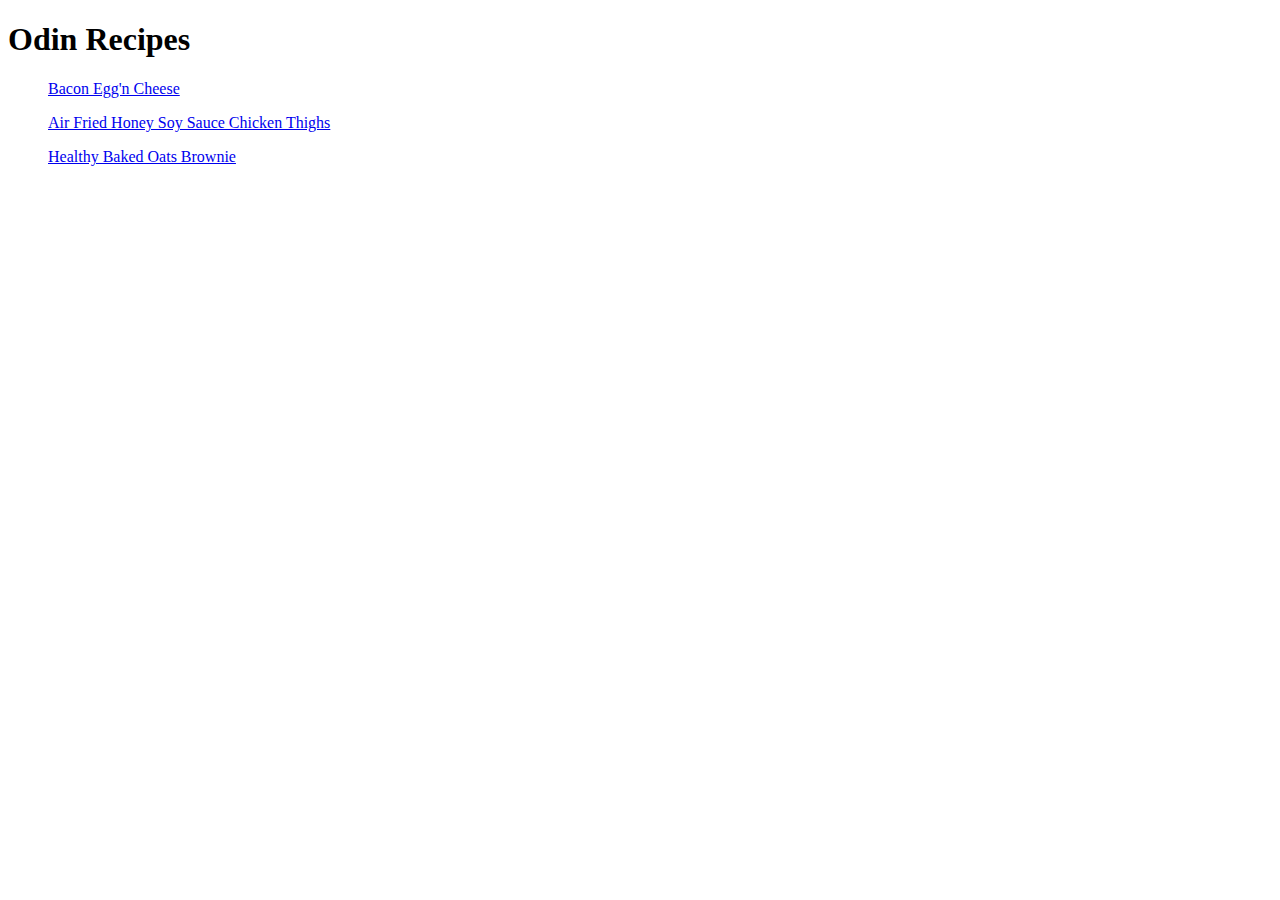
<file: index.html>
<!DOCTYPE html>
<html lang="en">
<head>
    <meta charset="UTF-8">
    <meta http-equiv="X-UA-Compatible" content="IE=edge">
    <meta name="viewport" content="width=device-width, initial-scale=1.0">
    <title>Odin Recipes</title>
    <link rel="stylesheet" href="recipes/styles.css">
</head>
<body>
    <h1>Odin Recipes</h1>
    <ul>
        <a href="recipes/Bacon_egg_and_cheese.html">Bacon Egg'n Cheese</a>
    </ul>
    <ul>
        <a href="recipes/Crispy_airfied_honey_soysauce_chicken.html">Air Fried Honey Soy Sauce Chicken Thighs</a>
    </ul>

    <ul>
        <a href="recipes/Healthy_Baked_Oats_Brownie.html">Healthy Baked Oats Brownie</a>
    </ul>
    
    
</body>
</html>
</file>
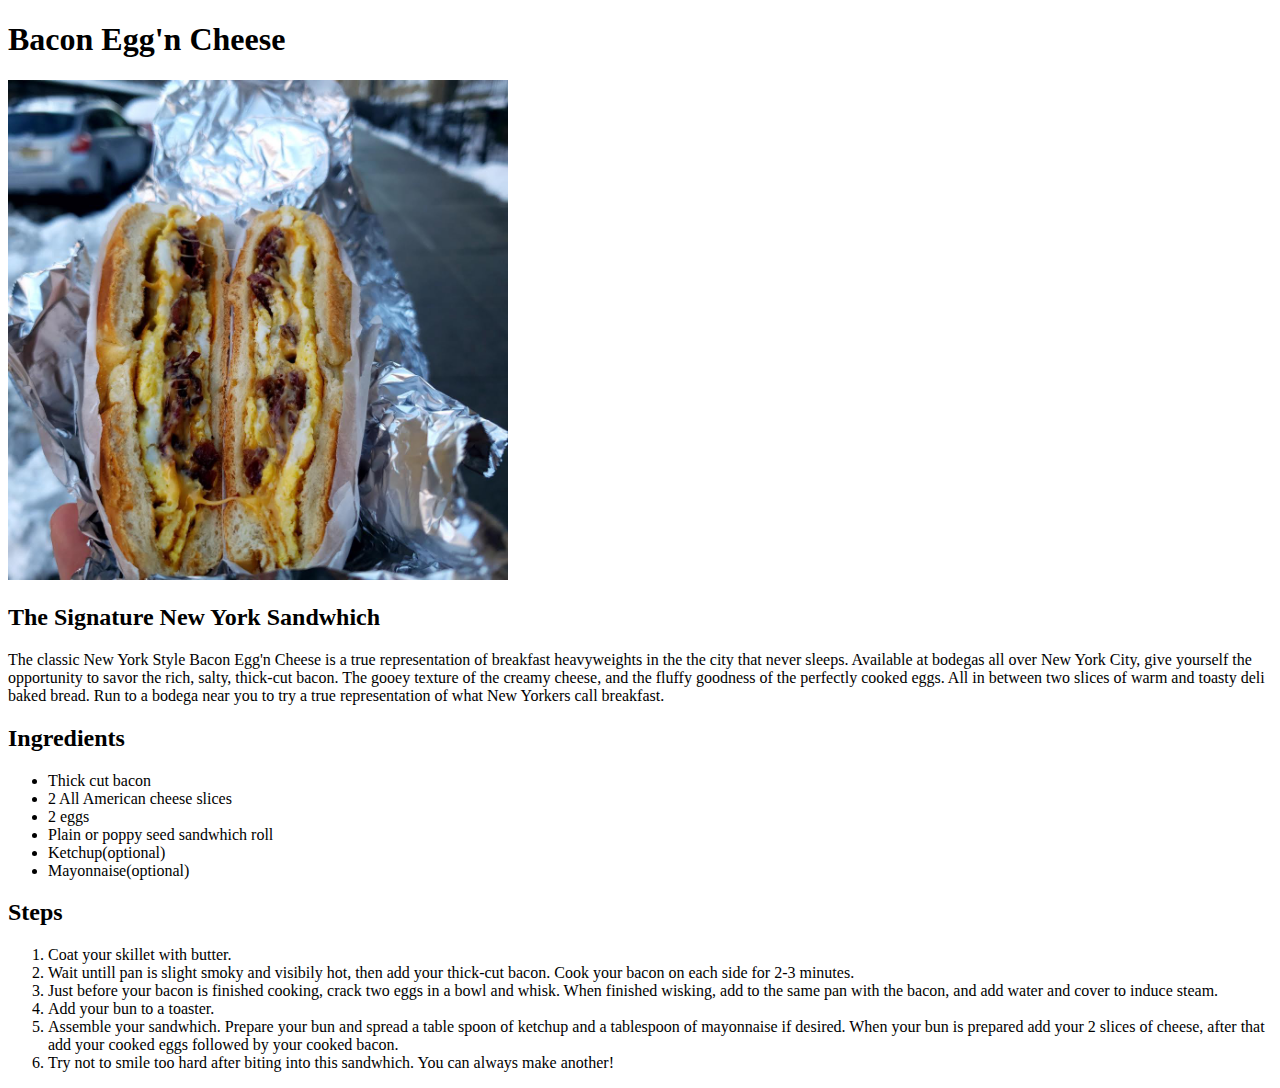
<file: recipes/Bacon_egg_and_cheese.html>
<!DOCTYPE html>
<html lang="en">
<head>
    <meta charset="UTF-8">
    <meta http-equiv="X-UA-Compatible" content="IE=edge">
    <meta name="viewport" content="width=device-width, initial-scale=1.0">
    <title>Bacon Egg'n Cheese Recipe</title>
    <link rel="stylesheet" href="styles.css">
</head>
<body>
    <h1>Bacon Egg'n Cheese</h1>
    <img id="BEC" src="../recipes/recipe_images/Bacon_Egg'n_Cheese.jpg" alt="The New York Style Bacon Egg and Cheese">
    <h2>The Signature New York Sandwhich</h2>
    <p>The classic New York Style Bacon Egg'n Cheese is a true representation of breakfast heavyweights in the
        the city that never sleeps. Available at bodegas all over New York City, give yourself the opportunity to 
        savor the rich, salty, thick-cut bacon. The gooey texture of the creamy cheese, and the fluffy goodness of 
        the perfectly cooked eggs. All in between two slices of warm and toasty deli baked bread. Run to a bodega near 
        you to try a true representation of what New Yorkers call breakfast.
    </p>
    <h2>Ingredients</h2>
    <ul>
        <li>Thick cut bacon</li>
        <li>2 All American cheese slices</li>
        <li>2 eggs</li>
        <li>Plain or poppy seed sandwhich roll</li>
        <li>Ketchup(optional)</li>
        <li>Mayonnaise(optional)</li>
    </ul>
    <h2>Steps</h2>
    <ol>
        <li>Coat your skillet with butter.</li>
        <li>Wait untill pan is slight smoky and visibily hot, then add your thick-cut bacon. Cook your bacon on each side for 2-3 minutes.</li>
        <li>Just before your bacon is finished cooking, crack two eggs in a bowl and whisk. When finished wisking, add to the same pan with the bacon, and add water and cover to induce steam.</li>
        <li>Add your bun to a toaster. </li>
        <li>Assemble your sandwhich. Prepare your bun and spread a table spoon of ketchup and a tablespoon of mayonnaise if desired. When your bun is prepared add your 2 slices of cheese, after that add your cooked eggs followed by your cooked bacon.</li>
        <li>Try not to smile too hard after biting into this sandwhich. You can always make another!</li>
    </ol>
    
</body>
</html>
</file>
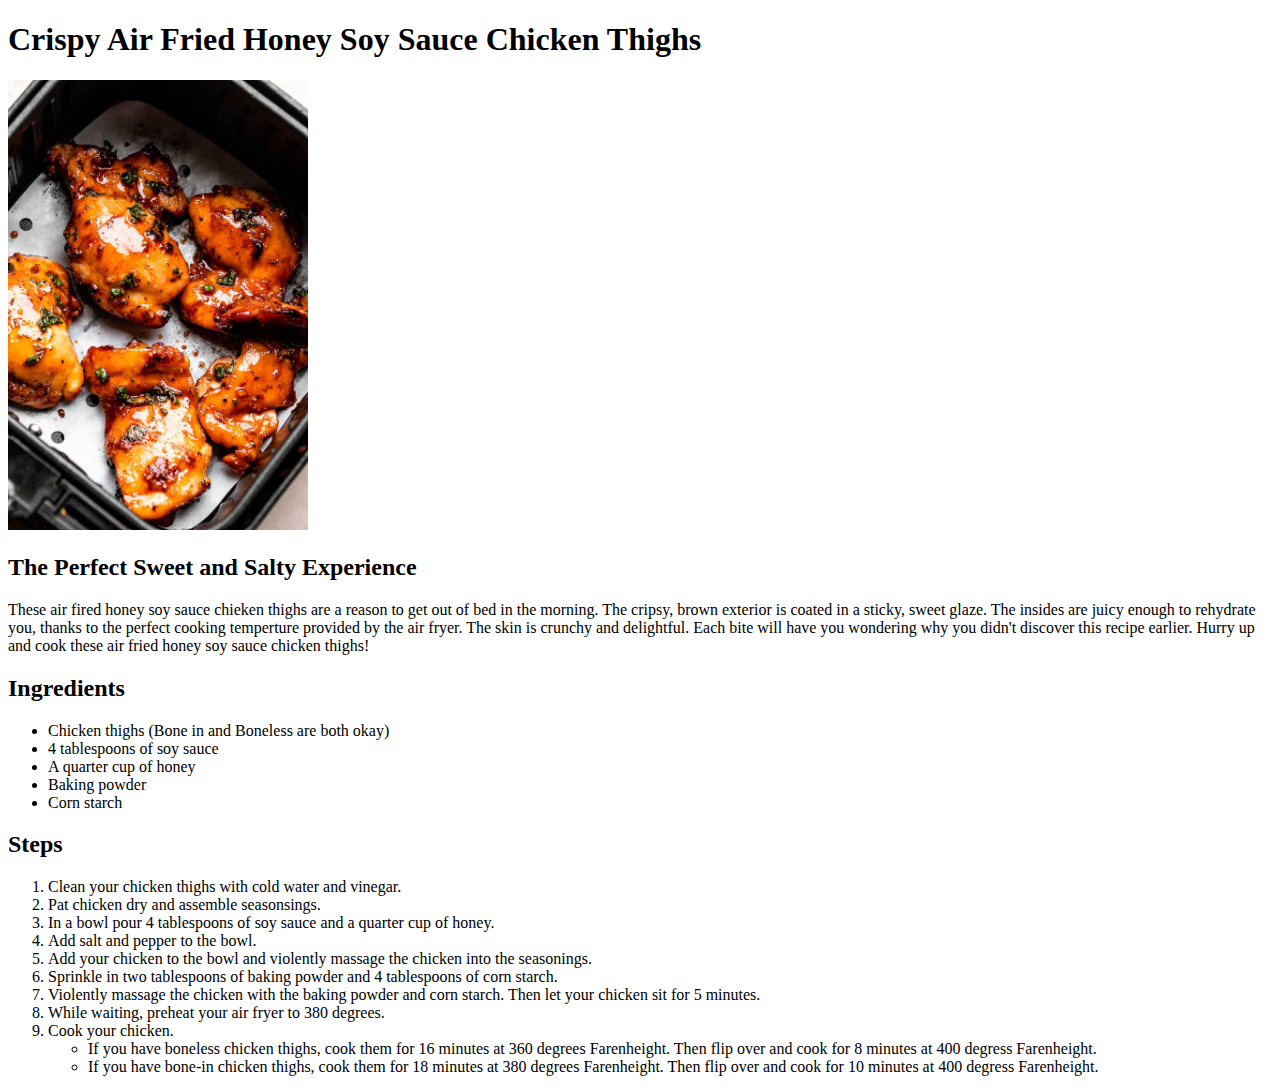
<file: recipes/Crispy_airfied_honey_soysauce_chicken.html>
<!DOCTYPE html>
<html lang="en">
<head>
    <meta charset="UTF-8">
    <meta http-equiv="X-UA-Compatible" content="IE=edge">
    <meta name="viewport" content="width=device-width, initial-scale=1.0">
    <title>Crispy Air Fried Honey Soy Sauce Chicken Thighs Recipe</title>
    <link rel="stylesheet" href="styles.css">
</head>
<body>
    <h1>Crispy Air Fried Honey Soy Sauce Chicken Thighs</h1>
    <img id ="Honey-Soy-Sauce-Chicken" src="../recipes/recipe_images/Air_Fried_Honey_Soy_Sauce_Chicken.jpg" alt="Tender, Cripsy, Juicy, Air fried honey soy sauce chicken thighs">
    <h2>The Perfect Sweet and Salty Experience</h2>
    <p> These air fired honey soy sauce chieken thighs are a reason to get out of bed in the morning.
        The cripsy, brown exterior is coated in a sticky, sweet glaze. The insides are juicy enough to rehydrate you, 
        thanks to the perfect cooking temperture provided by the air fryer. The skin is crunchy and delightful. Each bite will 
        have you wondering why you didn't discover this recipe earlier. Hurry up and cook these air fried honey soy sauce chicken thighs!
    </p>
    <h2>Ingredients</h2>
    <ul>
        <li>Chicken thighs (Bone in and Boneless are both okay)</li> 
        <li>4 tablespoons of soy sauce</li>
        <li>A quarter cup of honey</li>
        <li>Baking powder</li>
        <li>Corn starch</li>

    </ul>
    <h2>Steps</h2>
    <ol>
        <li>Clean your chicken thighs with cold water and vinegar.</li>
        <li>Pat chicken dry and assemble seasonsings.</li>
        <li>In a bowl pour 4 tablespoons of soy sauce and a quarter cup of honey.</li>
        <li>Add salt and pepper to the bowl.</li>
        <li>Add your chicken to the bowl and violently massage the chicken into the seasonings.</li>
        <li>Sprinkle in two tablespoons of baking powder and 4 tablespoons of corn starch.</li>
        <li>Violently massage the chicken with the baking powder and corn starch. Then let your chicken sit for 5 minutes.</li>
        <li>While waiting, preheat your air fryer to 380 degrees.</li>
        <li>Cook your chicken.
            <ul>
               <li>If you have boneless chicken thighs, cook them for 16 minutes at 360 degrees Farenheight. Then flip over and cook for 8 minutes at 400 degress Farenheight.</li>
               <li> If you have bone-in chicken thighs, cook them for 18 minutes at 380 degrees Farenheight. Then flip over and cook for 10 minutes at 400 degress Farenheight.</li>
            </ul>           
        </li>
    </ol>
</body>
</html>
</file>
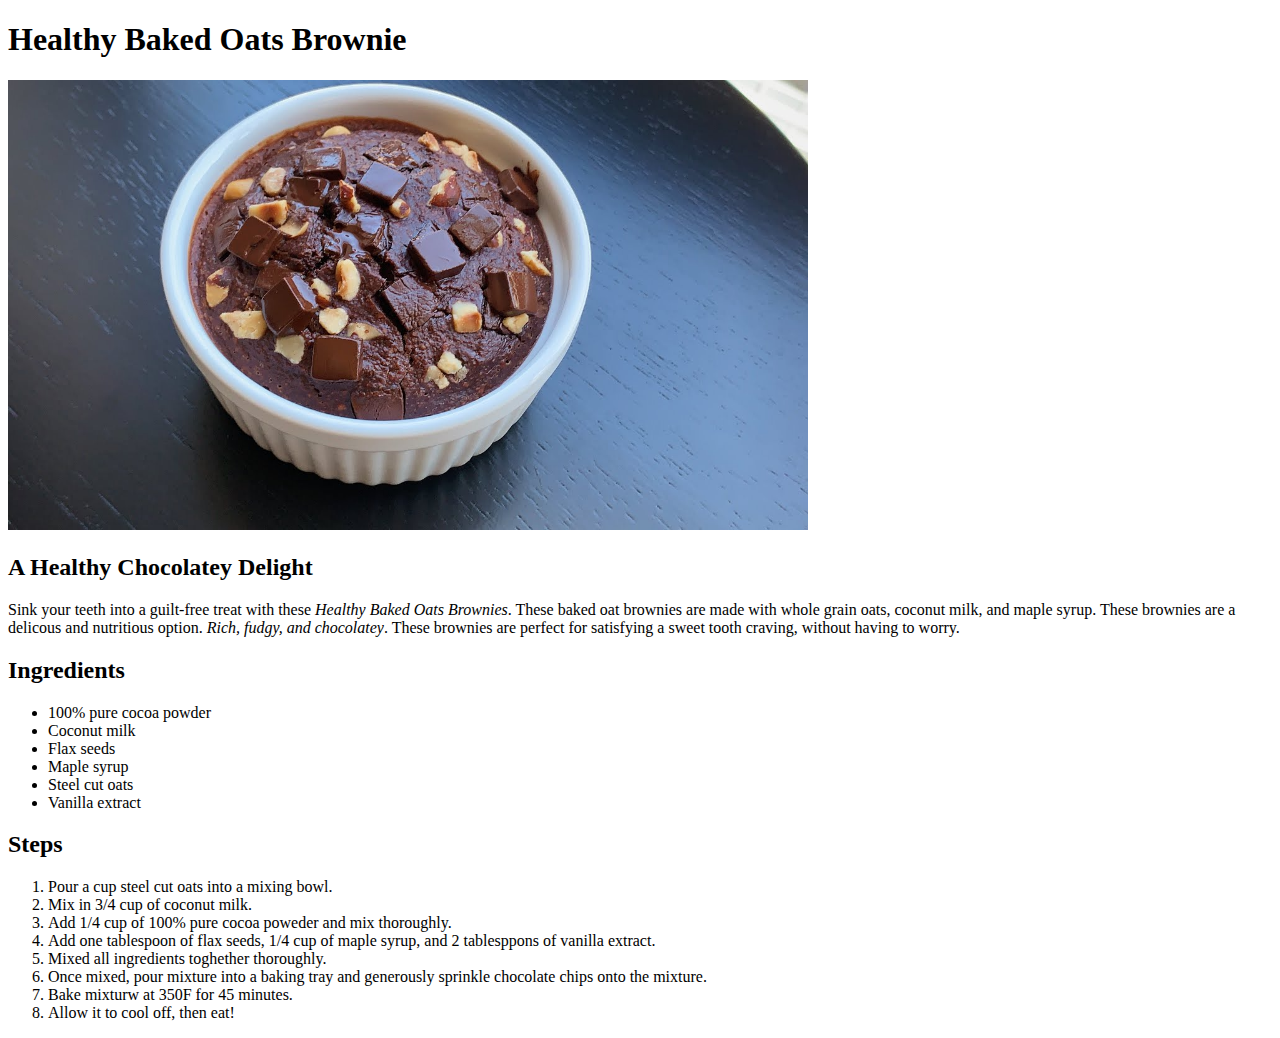
<file: recipes/Healthy_Baked_Oats_Brownie.html>
<!DOCTYPE html>
<html lang="en">
<head>
    <meta charset="UTF-8">
    <meta http-equiv="X-UA-Compatible" content="IE=edge">
    <meta name="viewport" content="width=device-width, initial-scale=1.0">
    <title>Healthy Baked Oats Brownie Recipe</title>
    <link rel="stylesheet" href="styles.css">
</head>
<body>
    <h1>Healthy Baked Oats Brownie</h1>
    <img id ="Brownie" src="../recipes/recipe_images/Baked_Oats_Brownie .jpg" alt="A healthy soft and creamy baked oats Brownie">
    <h2>A  Healthy Chocolatey Delight</h2>
    <p>Sink your teeth into a guilt-free treat with these <em> Healthy Baked Oats Brownies</em>. These baked oat brownies are made with whole grain oats, coconut milk, and maple syrup. 
    These brownies are a delicous and nutritious option. <em>Rich, fudgy, and chocolatey</em>. These brownies are perfect for satisfying a sweet tooth craving, without having to worry.</p>
    <h2>Ingredients</h2>  
    <ul>
        <li>100% pure cocoa powder</li>
        <li>Coconut milk</li>
        <li>Flax seeds</li>
        <li>Maple syrup</li>
        <li>Steel cut oats</li>
        <li>Vanilla extract</li>
    </ul>

    <h2>Steps</h2>
    <ol>
        <li>Pour a cup steel cut oats into a mixing bowl.</li>
        <li>Mix in 3/4 cup of coconut milk.</li>
        <li>Add 1/4 cup of 100% pure cocoa poweder and mix thoroughly.</li>
        <li>Add one tablespoon of flax seeds, 1/4 cup of maple syrup, and 2 tablesppons of vanilla extract.</li>
        <li>Mixed all ingredients toghether thoroughly.</li>
        <li>Once mixed, pour mixture into a baking tray and generously sprinkle chocolate chips onto the mixture.</li>
        <li>Bake mixturw at 350F for 45 minutes.</li>
        <li>Allow it to cool off, then eat!</li>

    </ol>
    
    
</body>
</html>
</file>
<file: recipes/styles.css>
#BEC{
    height: auto;
    width: 500px;
}

#Honey-Soy-Sauce-Chicken{
    height: auto;
    width: 300px;

}

#Brownie {
    height: auto;
    width: 800px;
}
</file>
